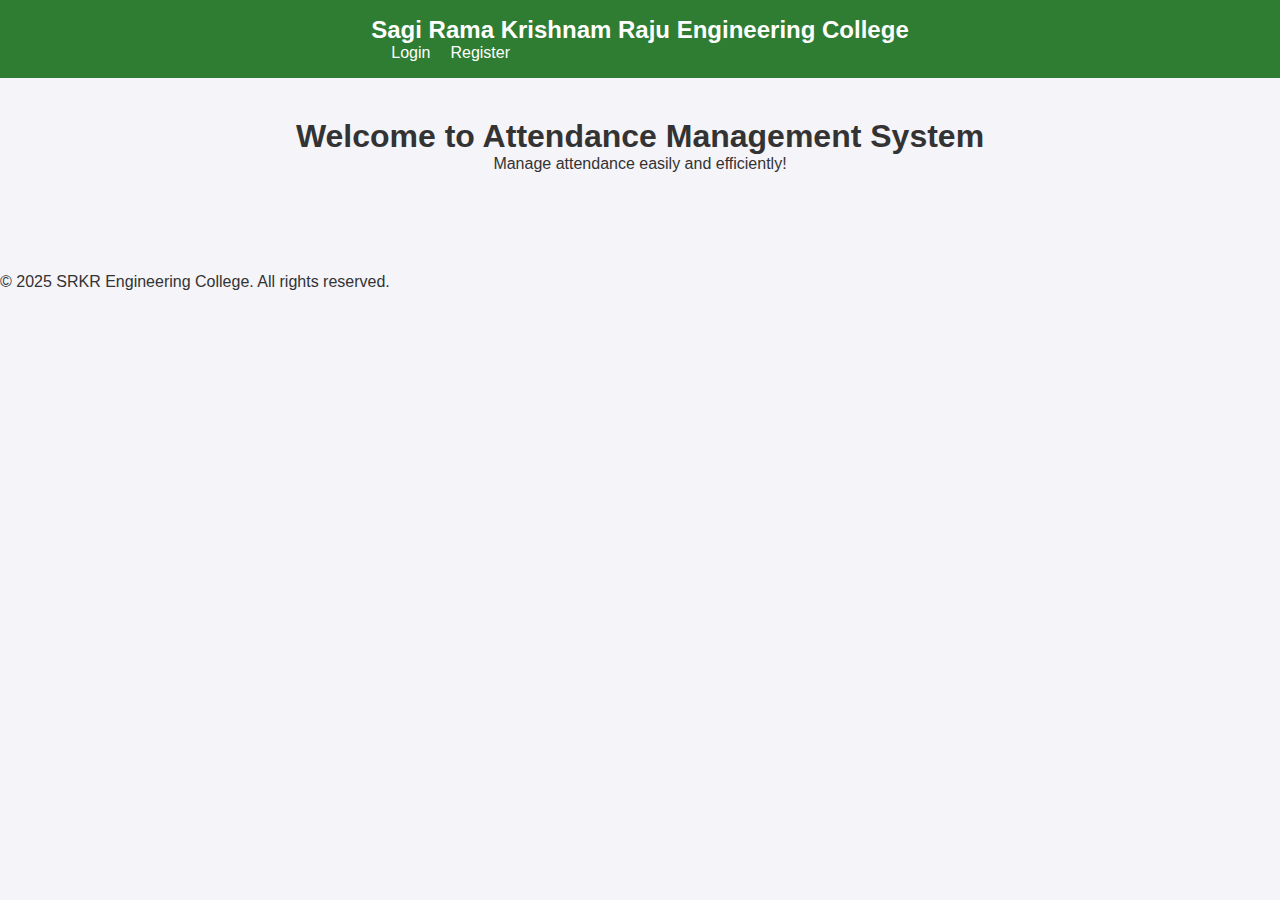
<file: index.html>
-- index.html --

<!DOCTYPE html>
<html lang="en">
<head>
    <meta charset="UTF-8">
    <meta name="viewport" content="width=device-width, initial-scale=1.0">
    <title>Attendance Management System</title>
    <link rel="stylesheet" href="style.css">
</head>
<body>
    <header>
        <nav class="navbar">
            <div class="container">
                <a href="index.html" class="logo">Sagi Rama Krishnam Raju Engineering College</a>
                <ul class="nav-links">
                    <li><a href="login.html">Login</a></li>
                    <li><a href="register.html">Register</a></li>
                </ul>
            </div>
        </nav>
    </header>

    <section class="section">
        <h1>Welcome to Attendance Management System</h1>
        <p>Manage attendance easily and efficiently!</p>
    </section>

    <footer>
        <p>&copy; 2025 SRKR Engineering College. All rights reserved.</p>
    </footer>
</body>
</html>
</file>
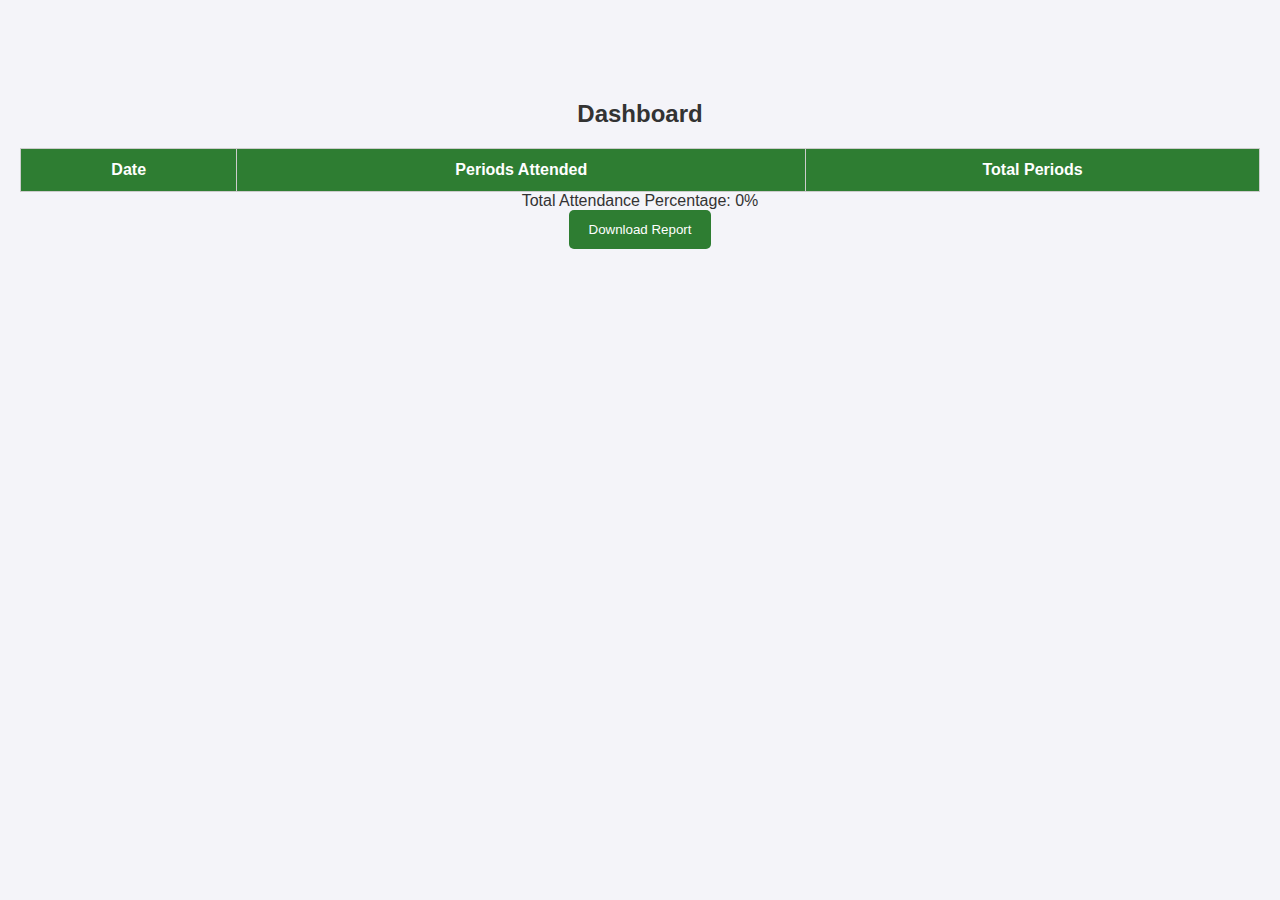
<file: dashboard.html>
<!DOCTYPE html>
<html lang="en">
<head>
    <meta charset="UTF-8">
    <meta name="viewport" content="width=device-width, initial-scale=1.0">
    <title>Dashboard</title>
    <link rel="stylesheet" href="style.css">
</head>
<body>
    <section class="section">
        <h2>Dashboard</h2>
        <table id="attendanceTable">
            <tr>
                <th>Date</th>
                <th>Periods Attended</th>
                <th>Total Periods</th>
            </tr>
        </table>
        <p>Total Attendance Percentage: <span id="attendancePercentage">0%</span></p>
        <button onclick="downloadReport()">Download Report</button>
    </section>
</body>
</html>
</file>
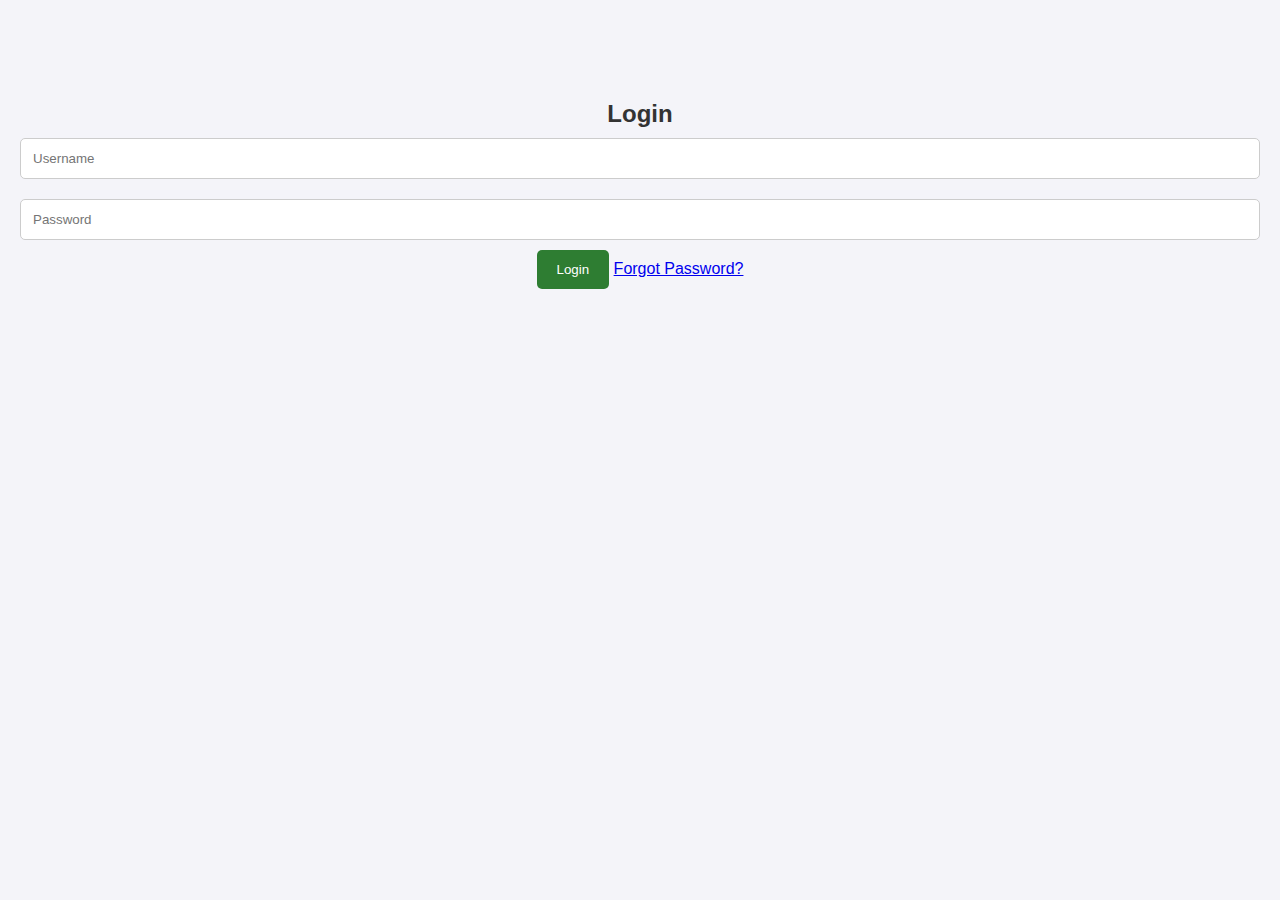
<file: login.html>
<!DOCTYPE html>
<html lang="en">
<head>
    <meta charset="UTF-8">
    <meta name="viewport" content="width=device-width, initial-scale=1.0">
    <title>Login</title>
    <link rel="stylesheet" href="style.css">
</head>
<body>
    <section class="section">
        <h2>Login</h2>
        <form id="loginForm">
            <input type="text" placeholder="Username" required>
            <input type="password" placeholder="Password" required>
            <button type="submit">Login</button>
            <a href="forgot-password.html">Forgot Password?</a>
        </form>
    </section>
</body>
</html>
</file>
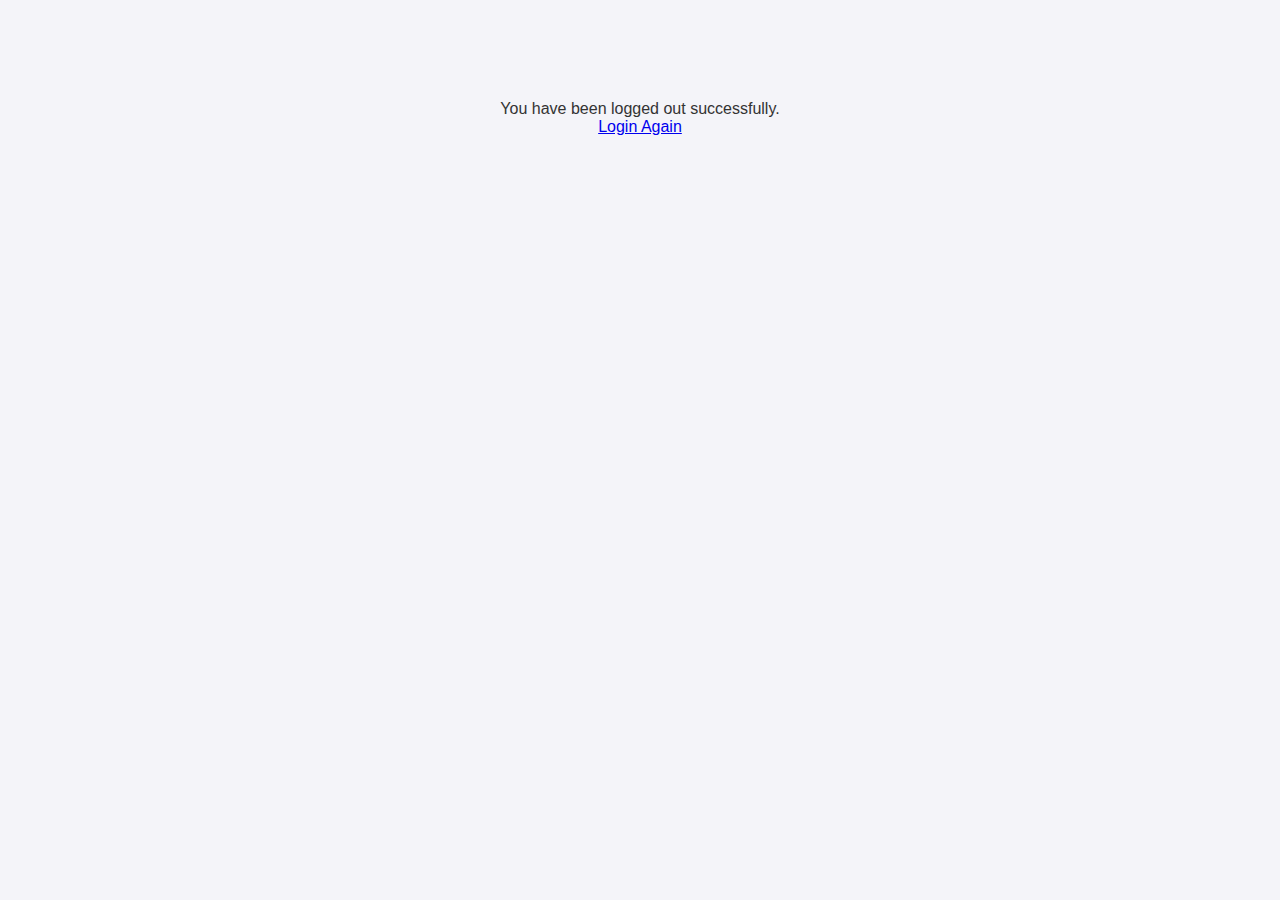
<file: logout.html>
<!DOCTYPE html>
<html lang="en">
<head>
    <meta charset="UTF-8">
    <meta name="viewport" content="width=device-width, initial-scale=1.0">
    <title>Logout</title>
    <link rel="stylesheet" href="style.css">
</head>
<body>
    <section class="section">
        <p>You have been logged out successfully.</p>
        <a href="login.html">Login Again</a>
    </section>
</body>
</html>
</file>
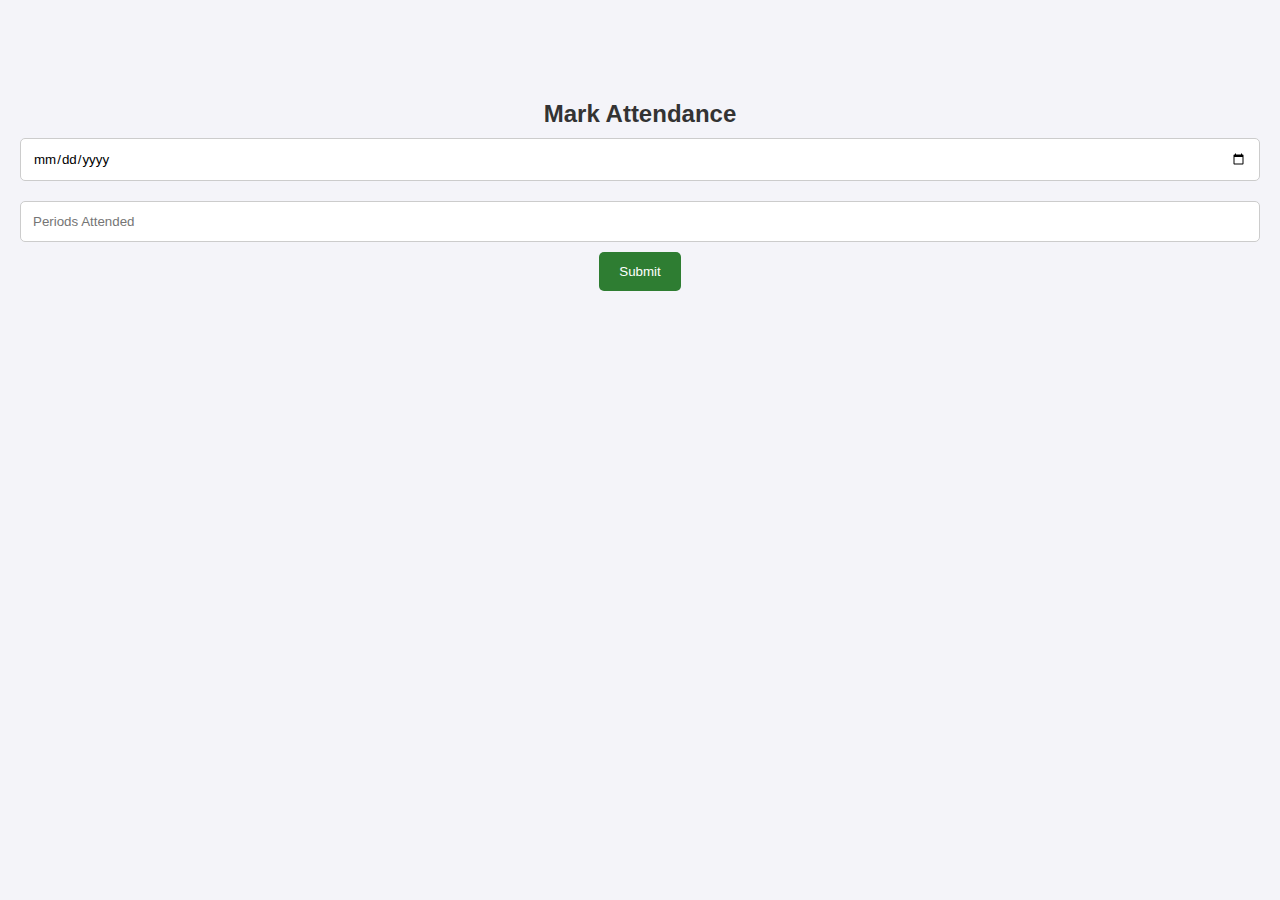
<file: mark-attendence.html>
<!DOCTYPE html>
<html lang="en">
<head>
    <meta charset="UTF-8">
    <meta name="viewport" content="width=device-width, initial-scale=1.0">
    <title>Mark Attendance</title>
    <link rel="stylesheet" href="style.css">
</head>
<body>
    <section class="section">
        <h2>Mark Attendance</h2>
        <form id="attendanceForm">
            <input type="date" required>
            <input type="number" placeholder="Periods Attended" required>
            <button type="submit">Submit</button>
        </form>
    </section>
</body>
</html>
</file>
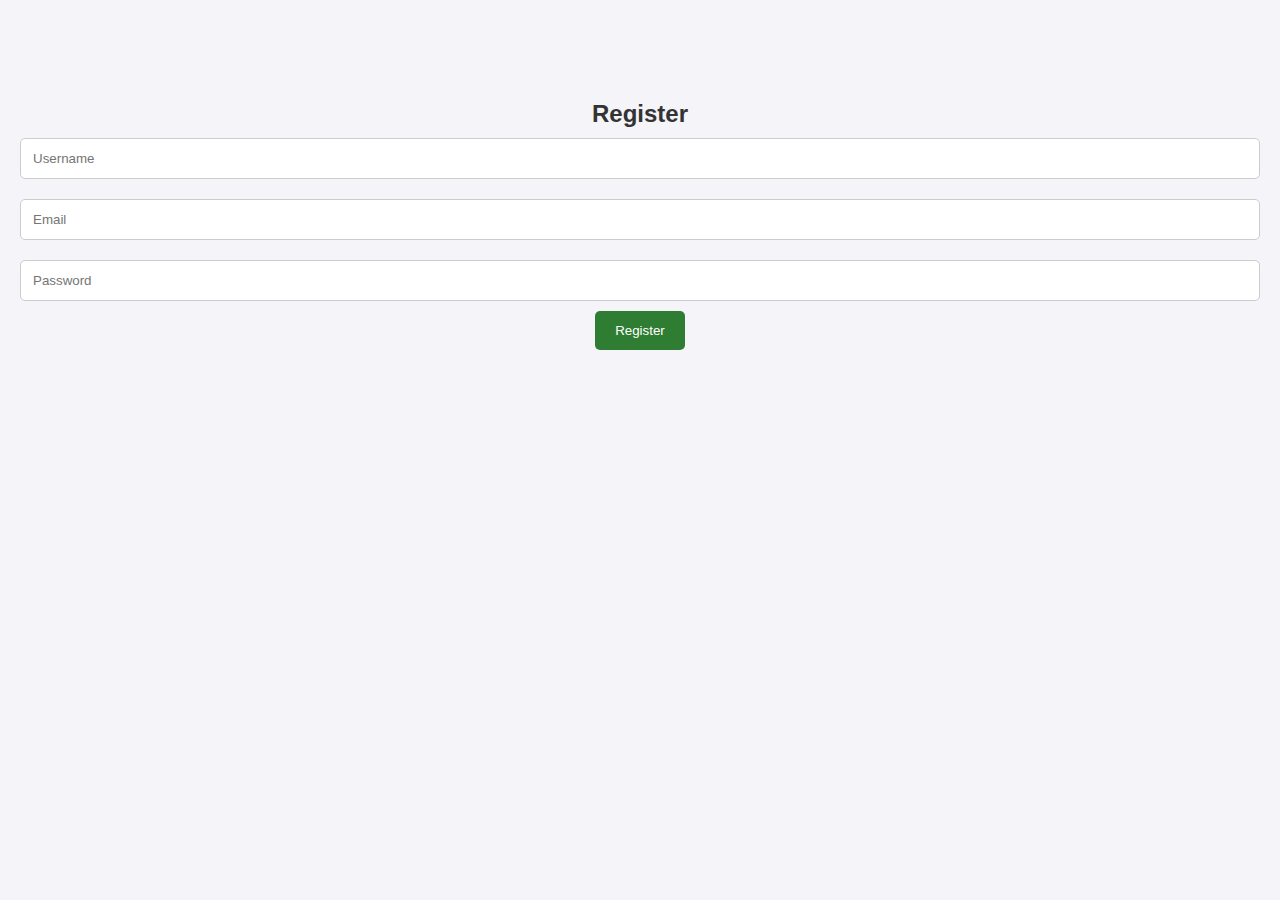
<file: register.html>
<!DOCTYPE html>
<html lang="en">
<head>
    <meta charset="UTF-8">
    <meta name="viewport" content="width=device-width, initial-scale=1.0">
    <title>Register</title>
    <link rel="stylesheet" href="style.css">
</head>
<body>
    <section class="section">
        <h2>Register</h2>
        <form id="registerForm">
            <input type="text" placeholder="Username" required>
            <input type="email" placeholder="Email" required>
            <input type="password" placeholder="Password" required>
            <button type="submit">Register</button>
        </form>
    </section>
</body>
</html>
</file>
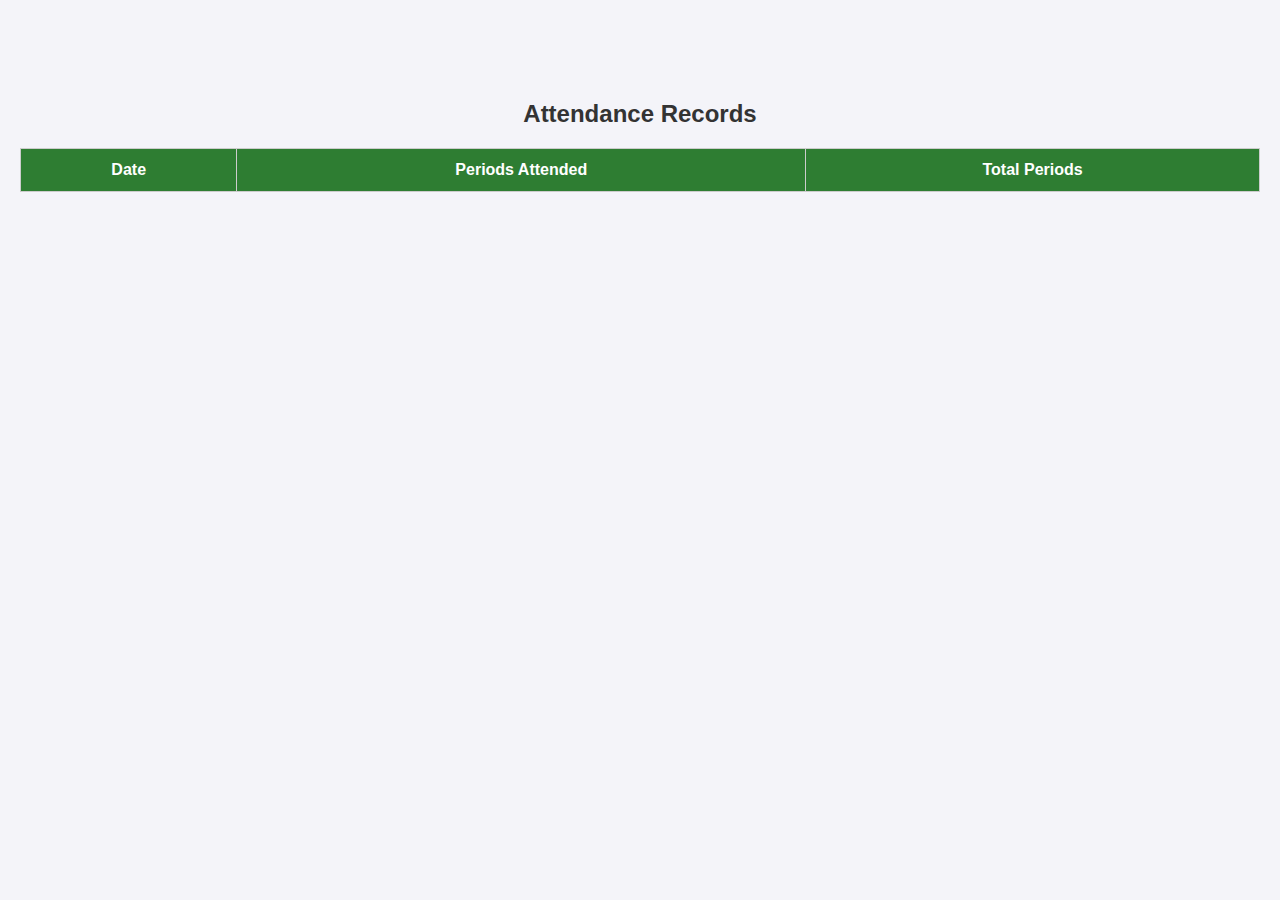
<file: view-attendence.html>
<!DOCTYPE html>
<html lang="en">
<head>
    <meta charset="UTF-8">
    <meta name="viewport" content="width=device-width, initial-scale=1.0">
    <title>View Attendance</title>
    <link rel="stylesheet" href="style.css">
</head>
<body>
    <section class="section">
        <h2>Attendance Records</h2>
        <table id="viewAttendanceTable">
            <tr>
                <th>Date</th>
                <th>Periods Attended</th>
                <th>Total Periods</th>
            </tr>
        </table>
    </section>
</body>
</html>
</file>
<file: style.css>
/* General Styling */
* {
    box-sizing: border-box;
    margin: 0;
    padding: 0;
    font-family: 'Poppins', Arial, sans-serif;
}

body {
    background-color: #f4f4f9;
    color: #333;
}

/* Navbar */
.navbar {
    background-color: #2e7d32;
    color: white;
    padding: 1rem;
    display: flex;
    justify-content: space-between;
    align-items: center;
    position: fixed;
    width: 100%;
    top: 0;
    z-index: 1000;
}

.logo {
    font-size: 1.5rem;
    color: white !important;
    text-decoration: none;
    font-weight: 600;
}

.nav-links {
    list-style: none;
    display: flex;
}

.nav-links li {
    margin-left: 20px;
}

.nav-links a {
    color: white;
    text-decoration: none;
    font-size: 1rem;
    transition: color 0.3s;
}

.nav-links a:hover {
    color: #a5d6a7;
}

/* Section Styling */
.section {
    padding: 100px 20px;
    text-align: center;
}

.container {
    max-width: 1200px;
    margin: auto;
}

/* Table Styling */
table {
    width: 100%;
    border-collapse: collapse;
    margin-top: 20px;
}

th, td {
    border: 1px solid #ccc;
    padding: 12px;
    text-align: center;
}

th {
    background-color: #2e7d32;
    color: white;
}

tr:nth-child(even) {
    background-color: #f2f2f2;
}

/* Button Styling */
button {
    background-color: #2e7d32;
    color: white;
    border: none;
    padding: 12px 20px;
    border-radius: 5px;
    cursor: pointer;
    transition: background-color 0.3s;
}

button:hover {
    background-color: #1b5e20;
}

/* Form Styling */
input, select, textarea {
    width: 100%;
    padding: 12px;
    margin: 10px 0;
    display: inline-block;
    border: 1px solid #ccc;
    border-radius: 5px;
}

/* Emblem */
.emblem {
    height: 40px;
    margin-right: 10px;
}
</file>
